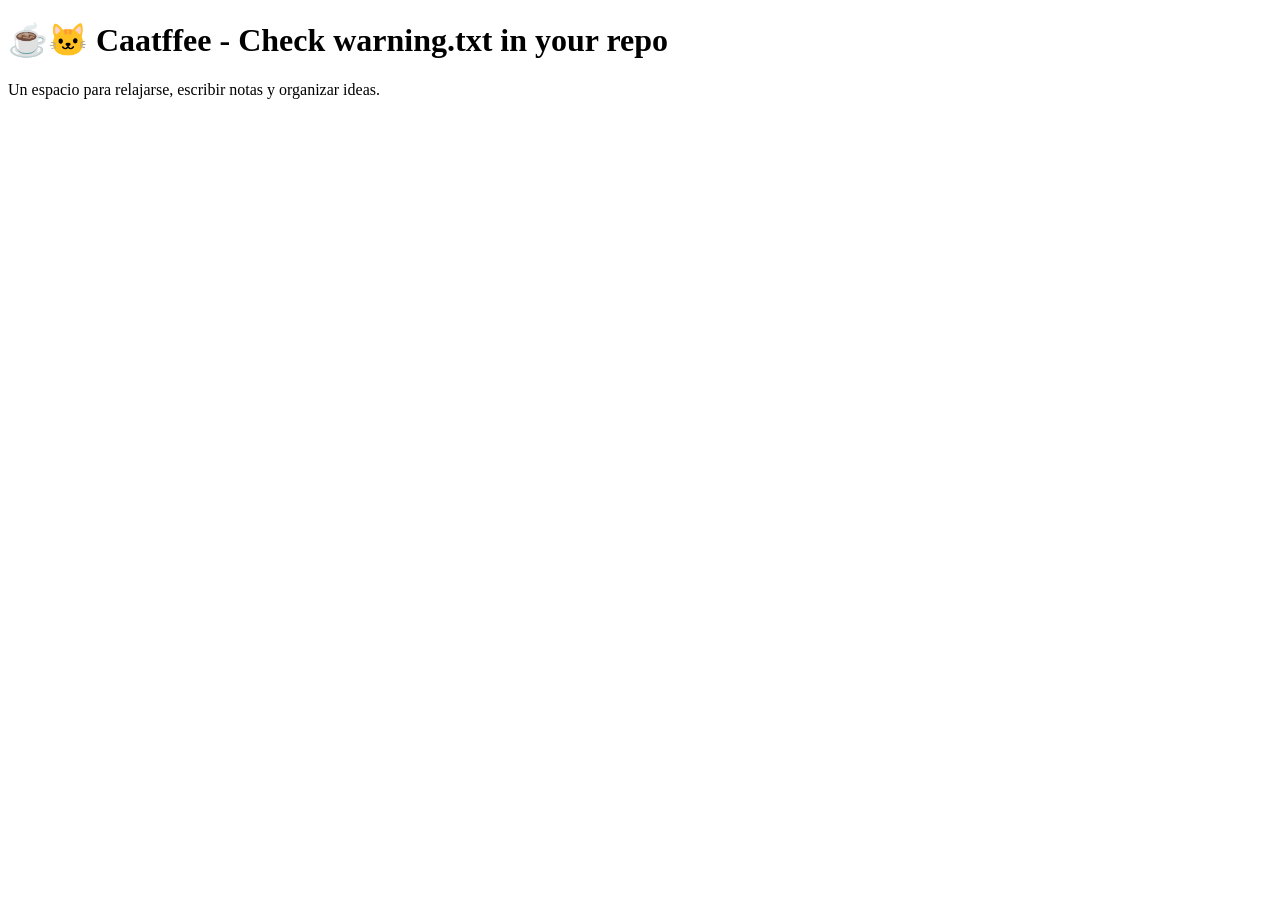
<file: index.html>
<!DOCTYPE html><html lang='es'><head><meta charset='UTF-8'><meta name='viewport' content='width=device-width,initial-scale=1.0'><title>Caatffee</title></head><body><h1>☕🐱 Caatffee - Check warning.txt in your repo</h1><p>Un espacio para relajarse, escribir notas y organizar ideas.</p></body></html>
</file>
